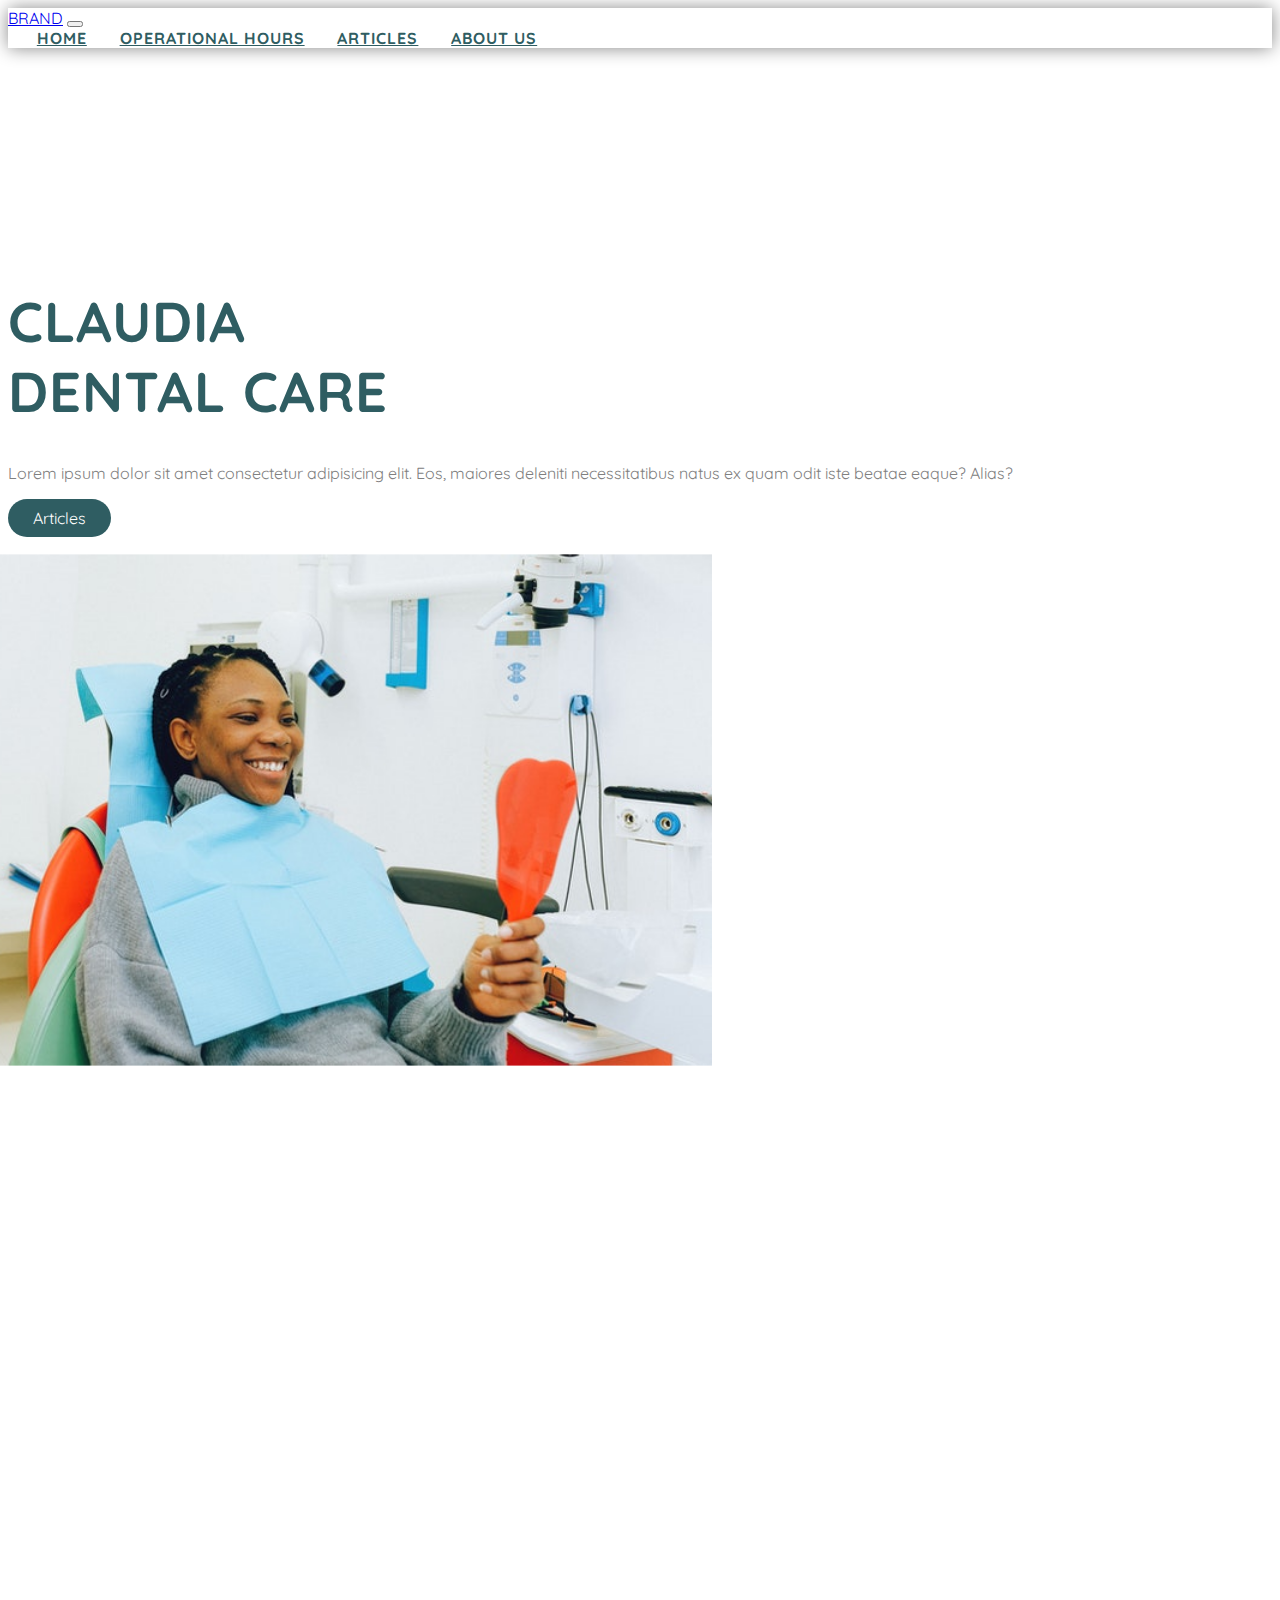
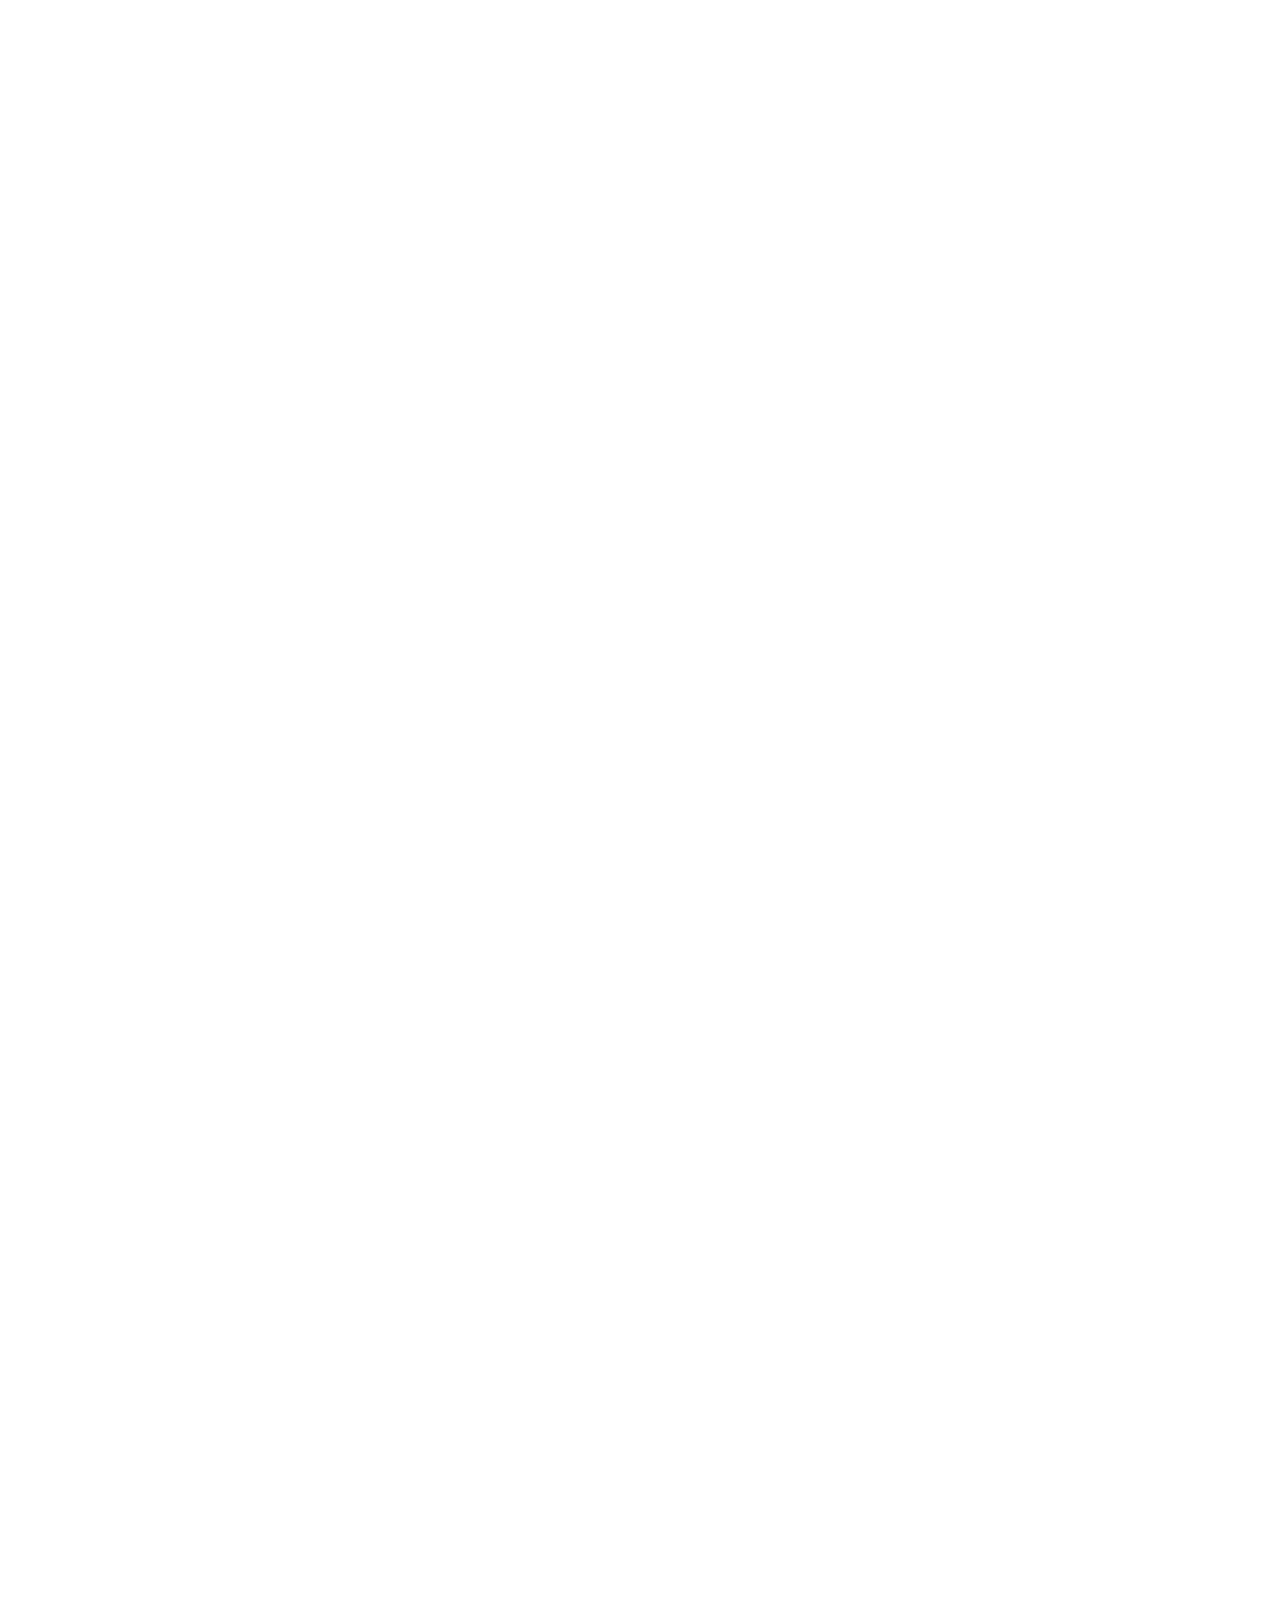
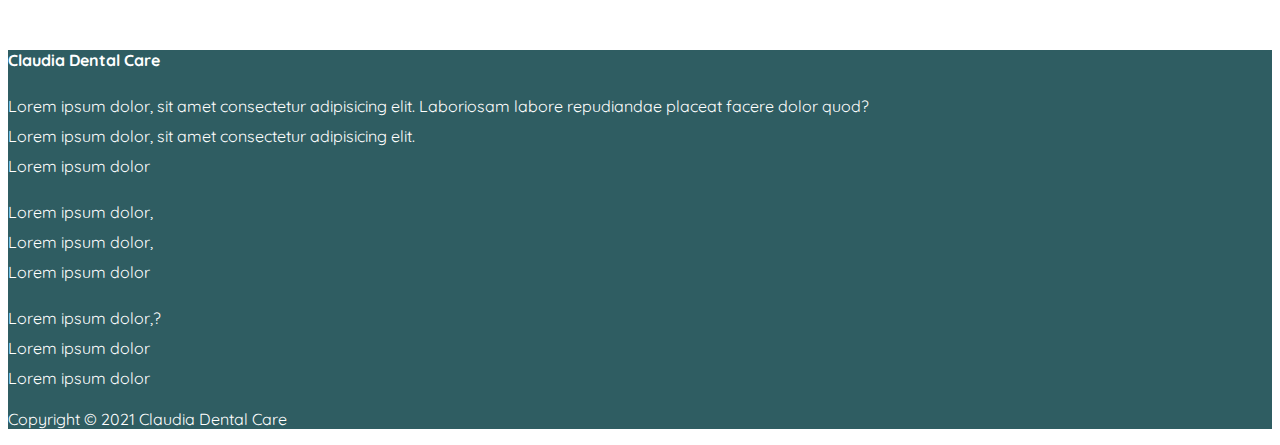
<file: index.html>
<!DOCTYPE html>
<html lang="en">
  <head>
    <!-- Required meta tags -->
    <meta charset="utf-8" />
    <meta name="viewport" content="width=device-width, initial-scale=1" />

    <!-- Bootstrap CSS -->
    <link
      href="https://cdn.jsdelivr.net/npm/bootstrap@5.1.1/dist/css/bootstrap.min.css"
      rel="stylesheet"
      integrity="sha384-F3w7mX95PdgyTmZZMECAngseQB83DfGTowi0iMjiWaeVhAn4FJkqJByhZMI3AhiU"
      crossorigin="anonymous"
    />

    <!-- bootstrap icon -->
    <link rel="stylesheet" href="https://cdn.jsdelivr.net/npm/bootstrap-icons@1.7.1/font/bootstrap-icons.css">

    <!-- my CSS -->
    <link rel="stylesheet" href="css/main.css">

    <title>Claudia Dental Care</title>
  </head>
  <body>
    <!-- navbar -->
    <section id="navbar">
      <nav class="navbar navbar-expand-lg navbar-light fixed-top py-3 custom-navbar">
          <div class="container">
              <a class="navbar-brand" href="#">BRAND</a>
              <button class="navbar-toggler" type="button" data-bs-toggle="collapse" data-bs-target="#navbarNavAltMarkup" aria-controls="navbarNavAltMarkup" aria-expanded="false" aria-label="Toggle navigation">
                  <span class="navbar-toggler-icon"></span>
              </button>
              <div class="collapse navbar-collapse" id="navbarNavAltMarkup">
                  <div class="navbar-nav ms-auto">
                      <a class="nav-link" aria-current="page" href="index.html">Home</a>
                      <a class="nav-link" href="operationalHours.html">Operational Hours</a>
                      <a class="nav-link" href="article.html">Articles</a>
                      <a class="nav-link" href="aboutus.html">About Us</a>
                  </div>
              </div>
          </div>
      </nav>
    </section>

    <!-- jumbotron -->
    <section id="hero" class="hero">
      <div class="container">
        <div class="row justify-content-between">
          <div class="col-md-5 hero-heading">
            <h1>CLAUDIA <br> DENTAL CARE</h1>
            <p>Lorem ipsum dolor sit amet consectetur adipisicing elit. Eos, maiores deleniti necessitatibus natus ex quam odit iste beatae eaque? Alias?</p>
            <a href="article.html" class="article-button">Articles</a>
          </div>
          <div class="col-md-6 image">
            <img class="img-fluid" src="img/bgnoremove.jpg" alt="">
          </div>
        </div>
      </div>
    </section>

    <!-- info panel -->
    <section id="trust" class="trust reveal">
      <div class="container">
        <div class="row">
          <h1 class="py-5 text-center">Why You Should Trust Us</h1>
        </div>
        <div class="row justify-content-around">
          <div class="col-md-3">
            <div class="card">
              <img src="img/comfy.jpg" class="card-img-top" alt="...">
              <div class="card-body">
                <h3>Comfortable Place</h3>
                <p class="card-text">Some quick example text to build on the card title and make up the bulk of the card's content.</p>
              </div>
            </div>
          </div>
          <div class="col-md-3">
            <div class="card">
              <img src="img/happy.jpg" class="card-img-top" alt="...">
              <div class="card-body">
                <h3>Happy Faces</h3>
                <p class="card-text">Some quick example text to build on the card title and make up the bulk of the card's content.</p>
              </div>
            </div>
          </div>
          <div class="col-md-3">
            <div class="card">
              <img src="img/consult.jpg" class="card-img-top" alt="...">
              <div class="card-body">
                <h3>Consultation</h3>
                <p class="card-text">Some quick example text to build on the card title and make up the bulk of the card's content.</p>
              </div>
            </div>
          </div>
        </div>
      </div>
    </section>

    <!-- Frequently Asked Questions -->
    <section id="faq" class="faq reveal">
      <div class="container">
        <h1 class="text-center py-4">Frequently Asked Questions <i class="bi bi-question-circle"></i><h1>
        <div class="accordion pt-2 accordion-flush" id="accordionFlushExample">
          <div class="accordion-item">
            <h2 class="accordion-header" id="flush-headingOne">
              <button class="accordion-button collapsed" type="button" data-bs-toggle="collapse" data-bs-target="#flush-collapseOne" aria-expanded="false" aria-controls="flush-collapseOne">
                Accordion Item #1
              </button>
            </h2>
            <div id="flush-collapseOne" class="accordion-collapse collapse" aria-labelledby="flush-headingOne" data-bs-parent="#accordionFlushExample">
              <div class="accordion-body">Placeholder content for this accordion, which is intended to demonstrate the <code>.accordion-flush</code> class. This is the first item's accordion body.</div>
            </div>
          </div>
          <div class="accordion-item">
            <h2 class="accordion-header" id="flush-headingTwo">
              <button class="accordion-button collapsed" type="button" data-bs-toggle="collapse" data-bs-target="#flush-collapseTwo" aria-expanded="false" aria-controls="flush-collapseTwo">
                Accordion Item #2
              </button>
            </h2>
            <div id="flush-collapseTwo" class="accordion-collapse collapse" aria-labelledby="flush-headingTwo" data-bs-parent="#accordionFlushExample">
              <div class="accordion-body">Placeholder content for this accordion, which is intended to demonstrate the <code>.accordion-flush</code> class. This is the second item's accordion body. Let's imagine this being filled with some actual content.</div>
            </div>
          </div>
          <div class="accordion-item">
            <h2 class="accordion-header" id="flush-headingThree">
              <button class="accordion-button collapsed" type="button" data-bs-toggle="collapse" data-bs-target="#flush-collapseThree" aria-expanded="false" aria-controls="flush-collapseThree">
                Accordion Item #3
              </button>
            </h2>
            <div id="flush-collapseThree" class="accordion-collapse collapse" aria-labelledby="flush-headingThree" data-bs-parent="#accordionFlushExample">
              <div class="accordion-body">Placeholder content for this accordion, which is intended to demonstrate the <code>.accordion-flush</code> class. This is the third item's accordion body. Nothing more exciting happening here in terms of content, but just filling up the space to make it look, at least at first glance, a bit more representative of how this would look in a real-world application.</div>
            </div>
          </div>
        </div>
      </div>
    </section>

    <!-- footer -->
    <footer class="footer py-3">
      <div class="container">
        <h4 class="py-4">Claudia Dental Care</h4>
        <div class="row justify-content-between">
          <div class="col-md-5">
            <ul>
              <li>
                <a href="">Lorem ipsum dolor, sit amet consectetur adipisicing elit. Laboriosam labore repudiandae placeat facere dolor quod?</a>
              </li>
              <li>
                <a href="">Lorem ipsum dolor, sit amet consectetur adipisicing elit.</a>
              </li>
              <li>
                <a href="">Lorem ipsum dolor</a>
              </li>
            </ul>
          </div>
          <div class="col-md-3">
            <ul>
              <li>
                <a href="">Lorem ipsum dolor, </a>
              </li>
              <li>
                <a href="">Lorem ipsum dolor,</a>
              </li>
              <li>
                <a href="">Lorem ipsum dolor</a>
              </li>
            </ul>
          </div>
          <div class="col-md-3">
            <ul>
              <li>
                <a href="">Lorem ipsum dolor,?</a>
              </li>
              <li>
                <a href="">Lorem ipsum dolor</a>
              </li>
              <li>
                <a href="">Lorem ipsum dolor</a>
              </li>
            </ul>
          </div>
        </div>
        <p class="text-center">Copyright &copy; 2021 Claudia Dental Care</p>
      </div>
    </footer>




    <!-- Optional JavaScript; choose one of the two! -->

    <!-- Option 1: Bootstrap Bundle with Popper -->
    <script
      src="https://cdn.jsdelivr.net/npm/bootstrap@5.1.1/dist/js/bootstrap.bundle.min.js"
      integrity="sha384-/bQdsTh/da6pkI1MST/rWKFNjaCP5gBSY4sEBT38Q/9RBh9AH40zEOg7Hlq2THRZ"
      crossorigin="anonymous"
    ></script>

    <script src="js/main.js"></script>
    <!-- Option 2: Separate Popper and Bootstrap JS -->
    <!--
    <script src="https://cdn.jsdelivr.net/npm/@popperjs/core@2.9.3/dist/umd/popper.min.js" integrity="sha384-W8fXfP3gkOKtndU4JGtKDvXbO53Wy8SZCQHczT5FMiiqmQfUpWbYdTil/SxwZgAN" crossorigin="anonymous"></script>
    <script src="https://cdn.jsdelivr.net/npm/bootstrap@5.1.1/dist/js/bootstrap.min.js" integrity="sha384-skAcpIdS7UcVUC05LJ9Dxay8AXcDYfBJqt1CJ85S/CFujBsIzCIv+l9liuYLaMQ/" crossorigin="anonymous"></script>
    -->
  </body>
</html>
</file>
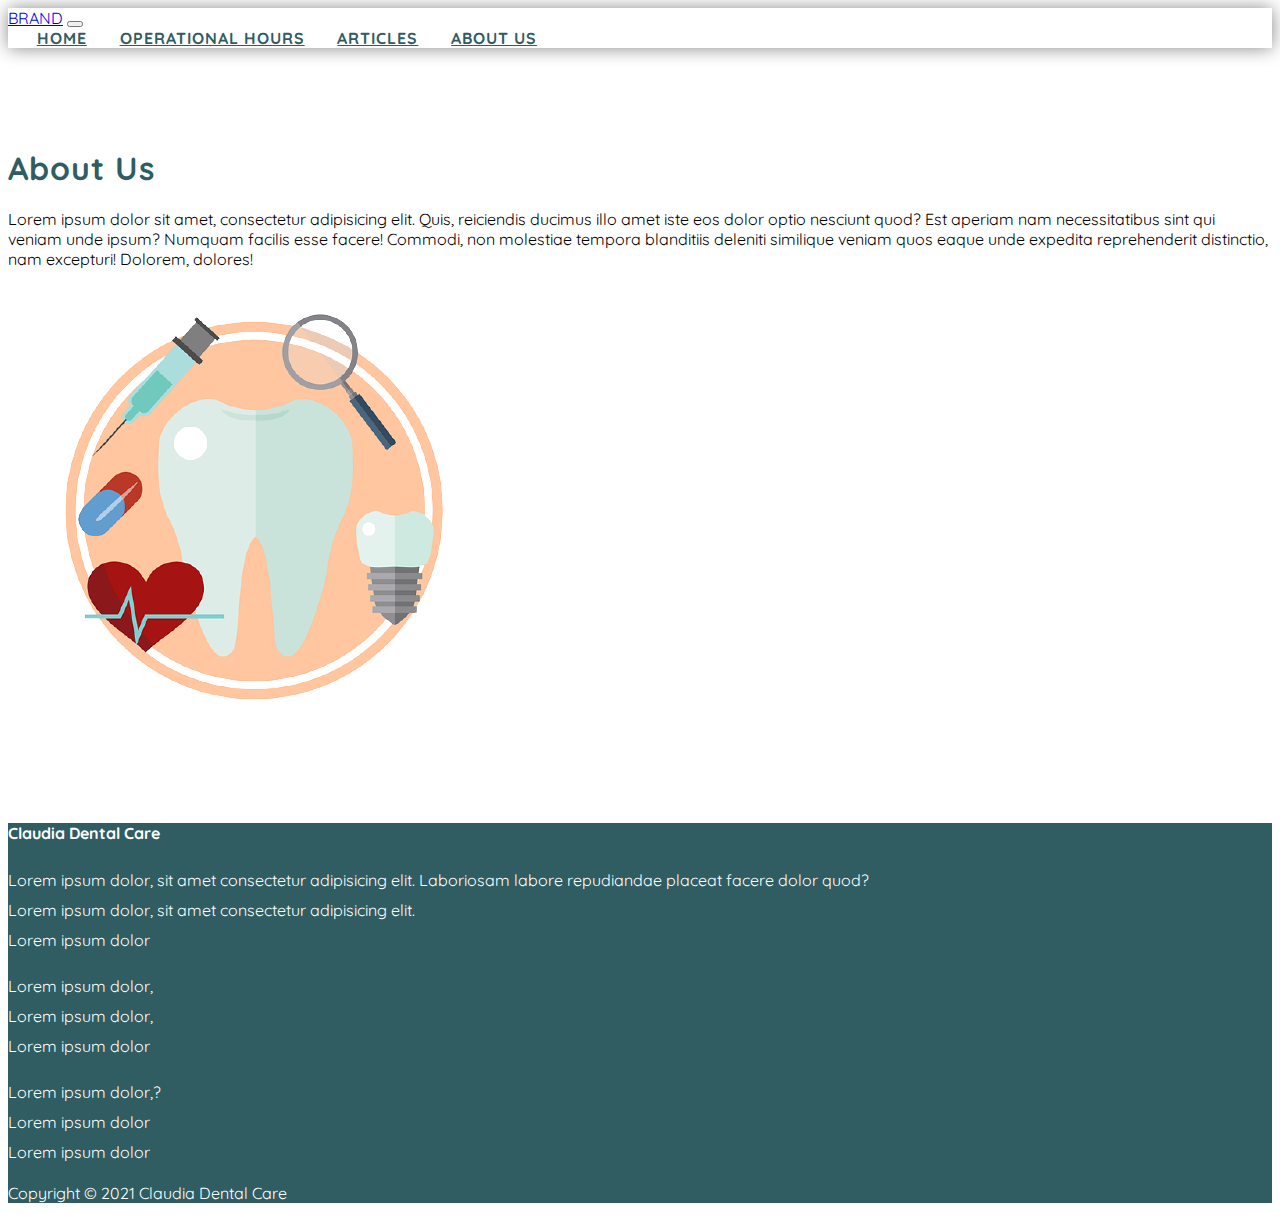
<file: aboutus.html>
<!DOCTYPE html>
<html lang="en">
<head>
    <meta charset="UTF-8">
    <meta http-equiv="X-UA-Compatible" content="IE=edge">
    <meta name="viewport" content="width=device-width, initial-scale=1.0">
    
    <!-- Bootstrap CSS -->
    <link
      href="https://cdn.jsdelivr.net/npm/bootstrap@5.1.1/dist/css/bootstrap.min.css"
      rel="stylesheet"
      integrity="sha384-F3w7mX95PdgyTmZZMECAngseQB83DfGTowi0iMjiWaeVhAn4FJkqJByhZMI3AhiU"
      crossorigin="anonymous"
    />

    <!-- bootstrap icon -->
    <link rel="stylesheet" href="https://cdn.jsdelivr.net/npm/bootstrap-icons@1.7.1/font/bootstrap-icons.css">

    <!-- my CSS -->
    <link rel="stylesheet" href="css/main.css">

    <title>Claudia Dental Care | About Us</title>

</head>
<body>
    <section id="navbar">
        <nav class="navbar navbar-expand-lg navbar-light fixed-top py-3 custom-navbar">
            <div class="container">
                <a class="navbar-brand" href="#">BRAND</a>
                <button class="navbar-toggler" type="button" data-bs-toggle="collapse" data-bs-target="#navbarNavAltMarkup" aria-controls="navbarNavAltMarkup" aria-expanded="false" aria-label="Toggle navigation">
                    <span class="navbar-toggler-icon"></span>
                </button>
                <div class="collapse navbar-collapse" id="navbarNavAltMarkup">
                    <div class="navbar-nav ms-auto">
                        <a class="nav-link" aria-current="page" href="index.html">Home</a>
                        <a class="nav-link" href="operationalHours.html">Operational Hours</a>
                        <a class="nav-link" href="article.html">Articles</a>
                        <a class="nav-link" href="aboutus.html">About Us</a>
                    </div>
                </div>
            </div>
        </nav>
    </section>

    <section id="aboutus" class="aboutus">
        <div class="container">
            <div class="d-flex flex-column flex-lg-row align-items-center">
                <div class="flex-grow-1 ms-3">
                    <h1 class="article-heading">About Us</h1>
                    Lorem ipsum dolor sit amet, consectetur adipisicing elit. Quis, reiciendis ducimus illo amet iste eos dolor optio nesciunt quod? Est aperiam nam necessitatibus sint qui veniam unde ipsum? Numquam facilis esse facere! Commodi, non molestiae tempora blanditiis deleniti similique veniam quos eaque unde expedita reprehenderit distinctio, nam excepturi! Dolorem, dolores!
                </div>
                <div class="flex-shrink-0 image-teeth">
                  <img src="img/5.png" class="img-fluid"alt="...">
                </div>
            </div>
        </div>
    </section>

    <!-- footer -->
    <footer class="footer py-3">
        <div class="container">
          <h4 class="py-4">Claudia Dental Care</h4>
          <div class="row justify-content-between">
            <div class="col-md-5">
              <ul>
                <li>
                  <a href="">Lorem ipsum dolor, sit amet consectetur adipisicing elit. Laboriosam labore repudiandae placeat facere dolor quod?</a>
                </li>
                <li>
                  <a href="">Lorem ipsum dolor, sit amet consectetur adipisicing elit.</a>
                </li>
                <li>
                  <a href="">Lorem ipsum dolor</a>
                </li>
              </ul>
            </div>
            <div class="col-md-3">
              <ul>
                <li>
                  <a href="">Lorem ipsum dolor, </a>
                </li>
                <li>
                  <a href="">Lorem ipsum dolor,</a>
                </li>
                <li>
                  <a href="">Lorem ipsum dolor</a>
                </li>
              </ul>
            </div>
            <div class="col-md-3">
              <ul>
                <li>
                  <a href="">Lorem ipsum dolor,?</a>
                </li>
                <li>
                  <a href="">Lorem ipsum dolor</a>
                </li>
                <li>
                  <a href="">Lorem ipsum dolor</a>
                </li>
              </ul>
            </div>
          </div>
          <p class="text-center">Copyright &copy; 2021 Claudia Dental Care</p>
        </div>
    </footer>

    <script
      src="https://cdn.jsdelivr.net/npm/bootstrap@5.1.1/dist/js/bootstrap.bundle.min.js"
      integrity="sha384-/bQdsTh/da6pkI1MST/rWKFNjaCP5gBSY4sEBT38Q/9RBh9AH40zEOg7Hlq2THRZ"
      crossorigin="anonymous"
    ></script>

    <script src="js/main.js"></script>
</body>
</html>
</file>
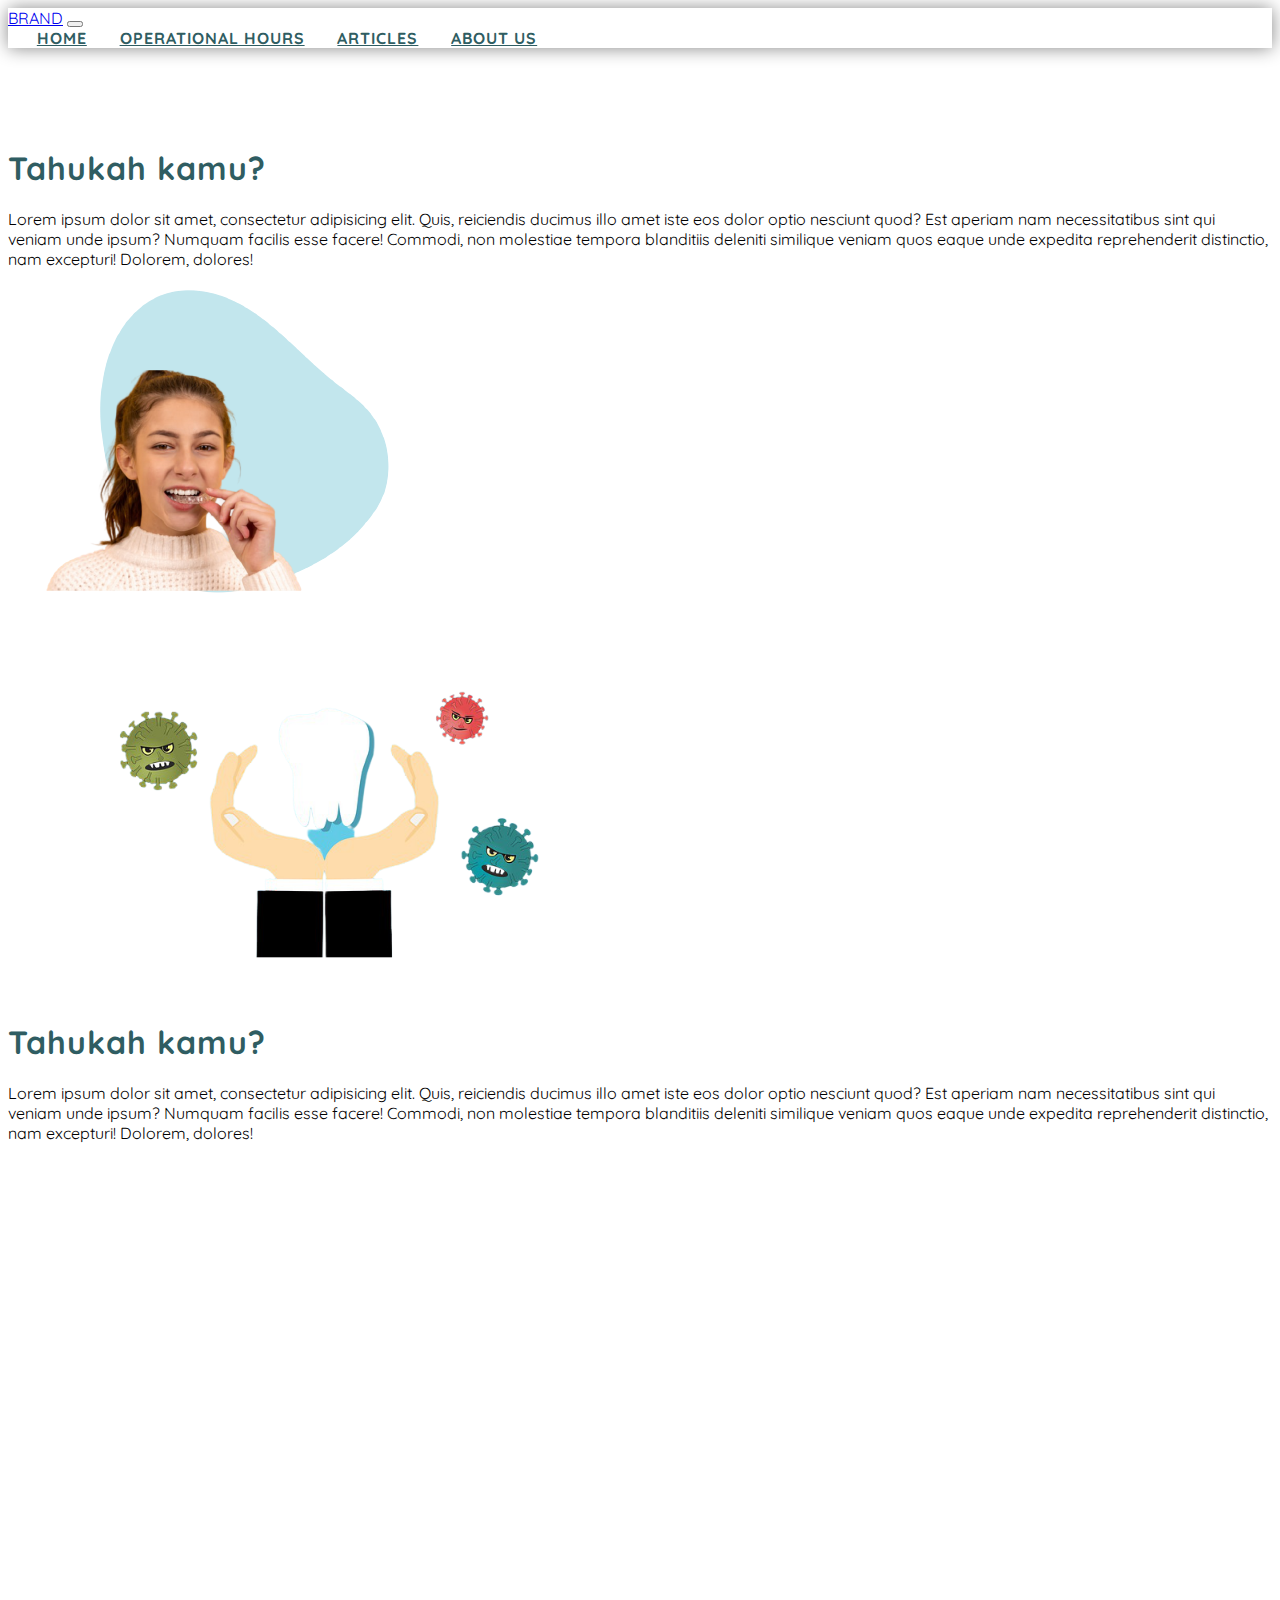
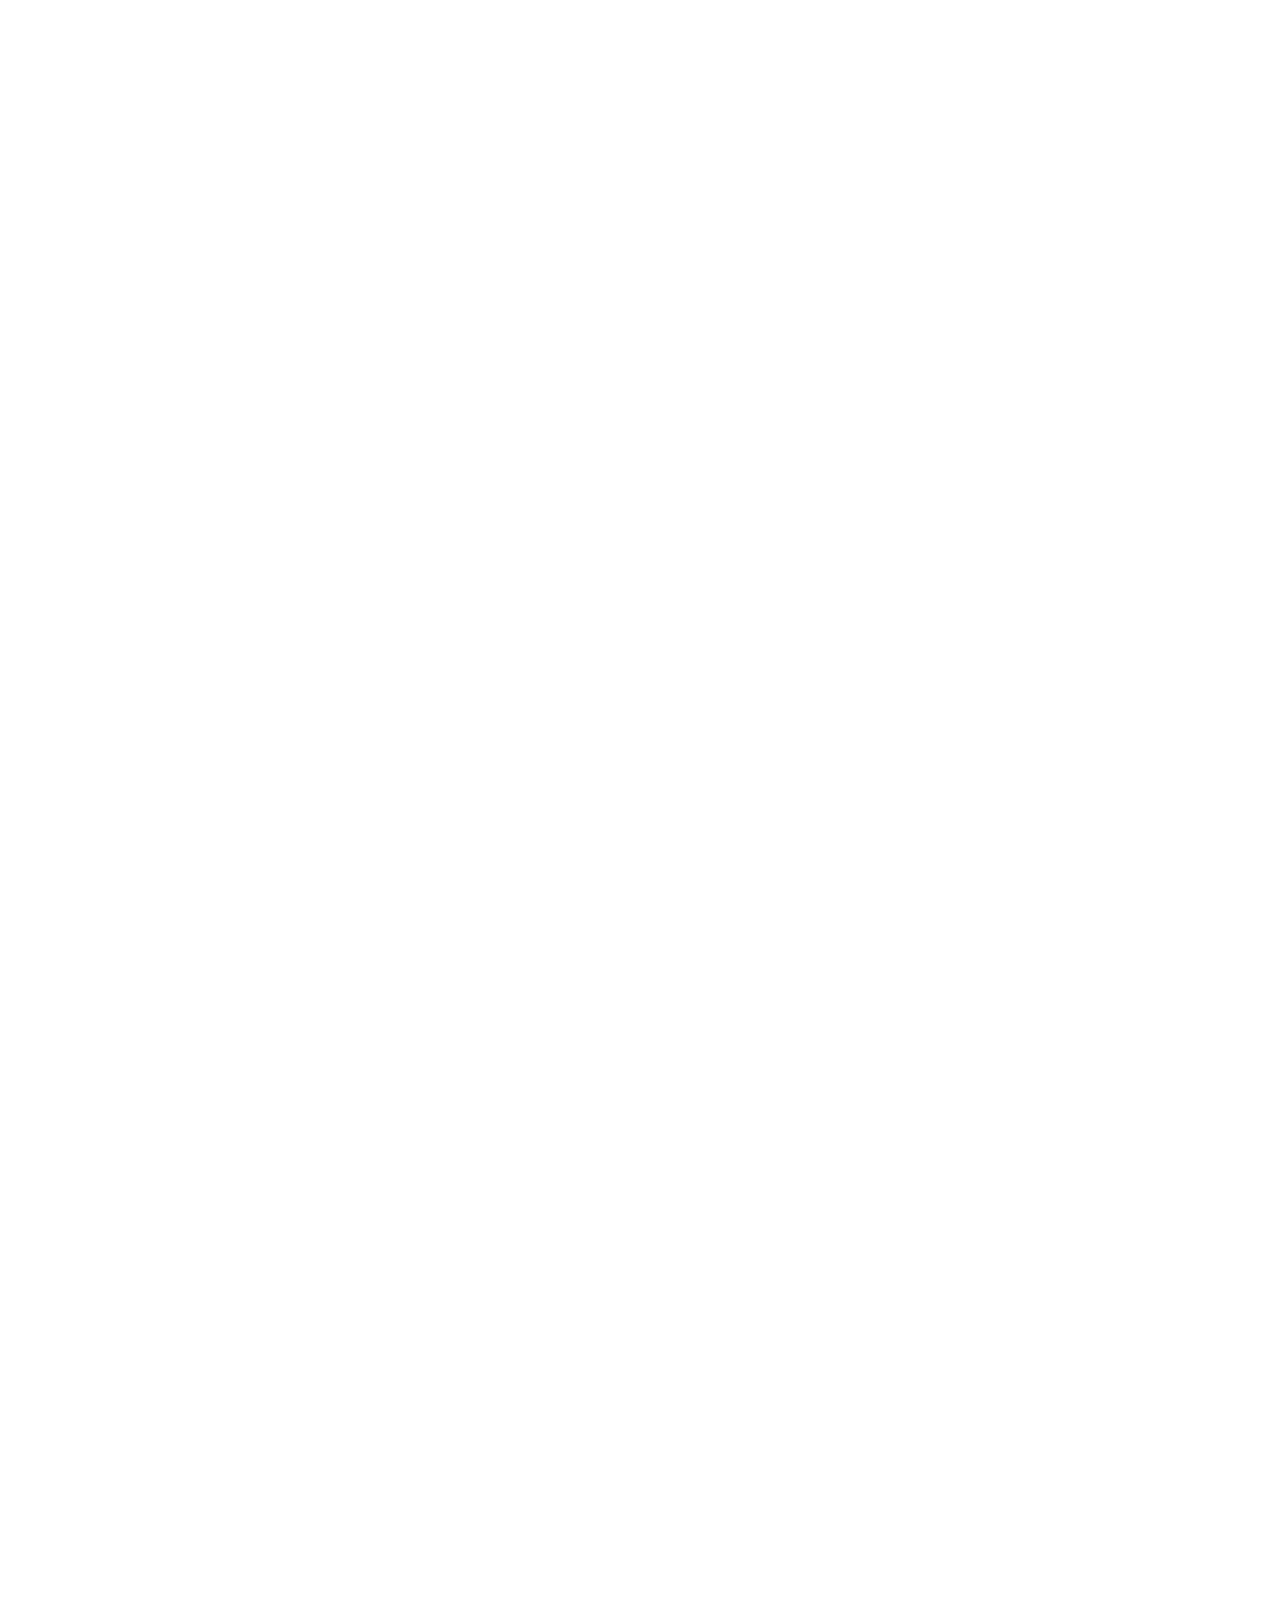
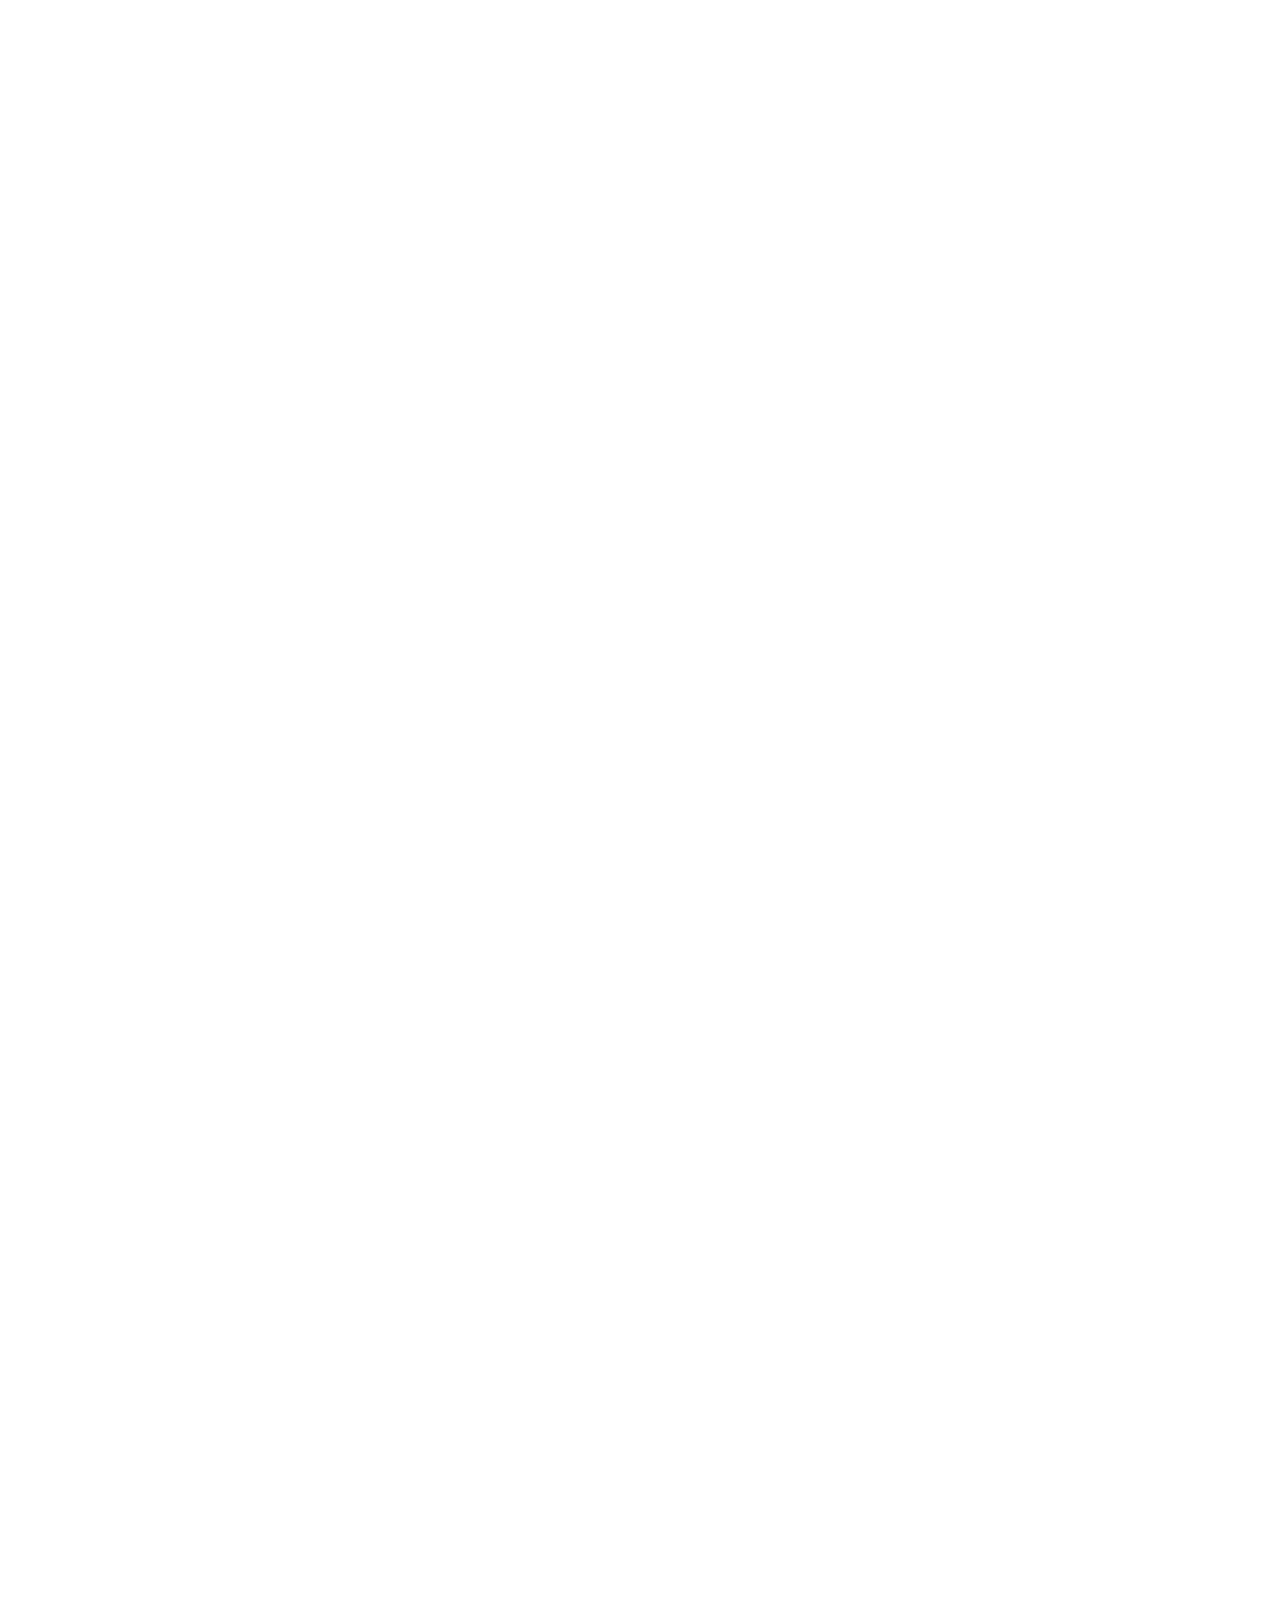
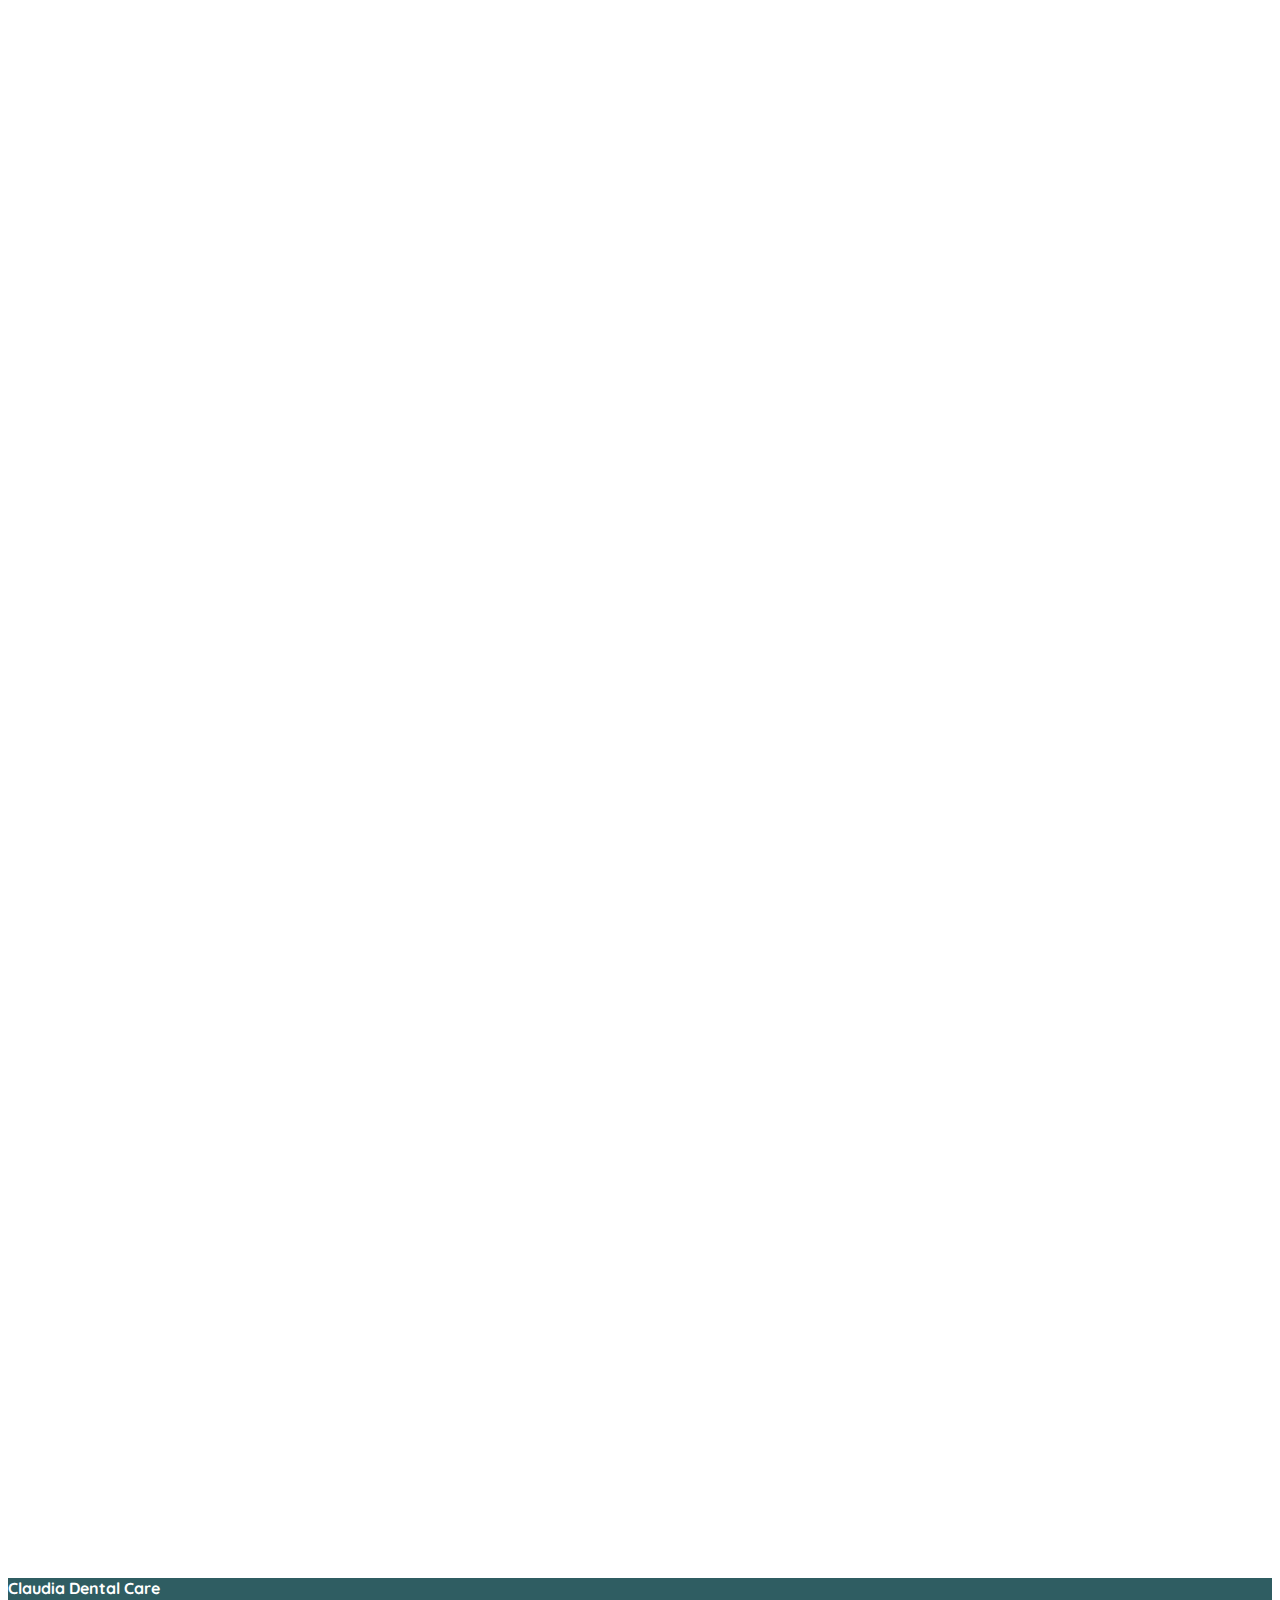
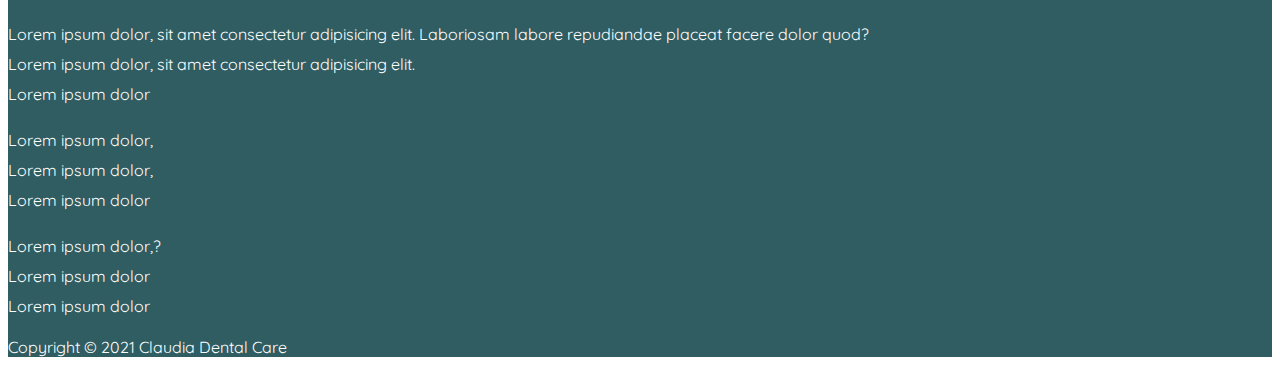
<file: article.html>
<!DOCTYPE html>
<html lang="en">
<head>
    <meta charset="UTF-8">
    <meta http-equiv="X-UA-Compatible" content="IE=edge">
    <meta name="viewport" content="width=device-width, initial-scale=1.0">
    <title>Claudia Dental Care | Articles</title>

    <!-- Bootstrap CSS -->
    <link
      href="https://cdn.jsdelivr.net/npm/bootstrap@5.1.1/dist/css/bootstrap.min.css"
      rel="stylesheet"
      integrity="sha384-F3w7mX95PdgyTmZZMECAngseQB83DfGTowi0iMjiWaeVhAn4FJkqJByhZMI3AhiU"
      crossorigin="anonymous"
    />

    <!-- bootstrap icon -->
    <link rel="stylesheet" href="https://cdn.jsdelivr.net/npm/bootstrap-icons@1.7.1/font/bootstrap-icons.css">

    <!-- my CSS -->
    <link rel="stylesheet" href="css/main.css">

</head>
<body>
    <section id="home">
        <nav class="navbar navbar-expand-lg navbar-light fixed-top py-3 custom-navbar">
            <div class="container">
                <a class="navbar-brand" href="#">BRAND</a>
                <button class="navbar-toggler" type="button" data-bs-toggle="collapse" data-bs-target="#navbarNavAltMarkup" aria-controls="navbarNavAltMarkup" aria-expanded="false" aria-label="Toggle navigation">
                    <span class="navbar-toggler-icon"></span>
                </button>
                <div class="collapse navbar-collapse" id="navbarNavAltMarkup">
                    <div class="navbar-nav ms-auto">
                        <a class="nav-link" aria-current="page" href="index.html">Home</a>
                        <a class="nav-link" href="operationalHours.html">Operational Hours</a>
                        <a class="nav-link" href="article.html">Articles</a>
                        <a class="nav-link" href="aboutus.html">About Us</a>
                    </div>
                </div>
            </div>
        </nav>
    </section>

    <section id="article" class="article">
        <div class="container">
            <div class="d-flex flex-column flex-lg-row align-items-center">
                <div class="flex-grow-1 ms-3">
                    <h1 class="article-heading">Tahukah kamu?</h1>
                    Lorem ipsum dolor sit amet, consectetur adipisicing elit. Quis, reiciendis ducimus illo amet iste eos dolor optio nesciunt quod? Est aperiam nam necessitatibus sint qui veniam unde ipsum? Numquam facilis esse facere! Commodi, non molestiae tempora blanditiis deleniti similique veniam quos eaque unde expedita reprehenderit distinctio, nam excepturi! Dolorem, dolores!
                </div>
                <div class="flex-shrink-0 image-teeth">
                  <img src="img/illustration-teeth-crop.png" class="img-fluid"alt="...">
                </div>
            </div>
            <div class="d-flex flex-column-reverse flex-lg-row align-items-center">
                <div class="flex-shrink-0 image-scale">
                    <img src="img/3.png" class="img-fluid" alt="...">
                </div>
                <div class="flex-grow-1 ms-3">
                    <h1 class="article-heading">Tahukah kamu?</h1>
                    Lorem ipsum dolor sit amet, consectetur adipisicing elit. Quis, reiciendis ducimus illo amet iste eos dolor optio nesciunt quod? Est aperiam nam necessitatibus sint qui veniam unde ipsum? Numquam facilis esse facere! Commodi, non molestiae tempora blanditiis deleniti similique veniam quos eaque unde expedita reprehenderit distinctio, nam excepturi! Dolorem, dolores!
                </div>
            </div>

            <div class="row article-content reveal">
                <h1 class="article-heading pb-4">Recent Articles</h1>
                <div class="col-lg-3 col-md-6">
                    <div class="card">
                        <img src="img/9.png" alt="" class="card-img-top">
                        <div class="card-body">
                            <h5 class="card-title">Title</h5>
                            <p class="card-text">Lorem, ipsum dolor sit amet consectetur adipisicing elit. Nisi vero voluptatem in suscipit ut minus dolorum molestias vitae at</p>
                            <a href="#" class="btn">Go somewhere</a>
                        </div>
                    </div>
                </div>
                <div class="col-lg-3 col-md-6">
                    <div class="card">
                        <img src="img/2.png" alt="" class="card-img-top">
                        <div class="card-body">
                            <h5 class="card-title">Title</h5>
                            <p>Lorem, ipsum dolor sit amet consectetur adipisicing elit. Nisi vero voluptatem in suscipit ut minus dolorum molestias vitae at</p>
                            <a href="#" class="btn">Go somewhere</a>
                        </div>
                    </div>
                </div>
                <div class="col-lg-3 col-md-6">
                    <div class="card">
                        <img src="img/6.png" alt="" class="card-img-top">
                        <div class="card-body">
                            <h5 class="card-title">Title</h5>
                            <p class="card-text">Lorem, ipsum dolor sit amet consectetur adipisicing elit. Nisi vero voluptatem in suscipit ut minus dolorum molestias vitae at</p>
                            <a href="#" class="btn">Go somewhere</a>
                        </div>
                    </div>
                </div>
                <div class="col-lg-3 col-md-6">
                    <div class="card">
                        <img src="img/7.png" alt="" class="card-img-top">
                        <div class="card-body">
                            <h5 class="card-title">Title</h5>
                            <p class="card-text">Lorem, ipsum dolor sit amet consectetur adipisicing elit. Nisi vero voluptatem in suscipit ut minus dolorum molestias vitae at</p>
                            <a href="#" class="btn">Go somewhere</a>
                        </div>
                    </div>
                </div>
            </div>
            <div class="row article-content reveal">
                <div class="col-lg-3 col-md-6">
                    <div class="card">
                        <img src="img/9.png" alt="" class="card-img-top">
                        <div class="card-body">
                            <h5 class="card-title">Title</h5>
                            <p class="card-text">Lorem, ipsum dolor sit amet consectetur adipisicing elit. Nisi vero voluptatem in suscipit ut minus dolorum molestias vitae at</p>
                            <a href="#" class="btn">Go somewhere</a>
                        </div>
                    </div>
                </div>
                <div class="col-lg-3 col-md-6">
                    <div class="card">
                        <img src="img/2.png" alt="" class="card-img-top">
                        <div class="card-body">
                            <h5 class="card-title">Title</h5>
                            <p>Lorem, ipsum dolor sit amet consectetur adipisicing elit. Nisi vero voluptatem in suscipit ut minus dolorum molestias vitae at</p>
                            <a href="#" class="btn">Go somewhere</a>
                        </div>
                    </div>
                </div>
                <div class="col-lg-3 col-md-6">
                    <div class="card">
                        <img src="img/6.png" alt="" class="card-img-top">
                        <div class="card-body">
                            <h5 class="card-title">Title</h5>
                            <p class="card-text">Lorem, ipsum dolor sit amet consectetur adipisicing elit. Nisi vero voluptatem in suscipit ut minus dolorum molestias vitae at</p>
                            <a href="#" class="btn">Go somewhere</a>
                        </div>
                    </div>
                </div>
                <div class="col-lg-3 col-md-6">
                    <div class="card">
                        <img src="img/7.png" alt="" class="card-img-top">
                        <div class="card-body">
                            <h5 class="card-title">Title</h5>
                            <p class="card-text">Lorem, ipsum dolor sit amet consectetur adipisicing elit. Nisi vero voluptatem in suscipit ut minus dolorum molestias vitae at</p>
                            <a href="#" class="btn">Go somewhere</a>
                        </div>
                    </div>
                </div>
            </div>
        </div>
    </section>

    <footer class="footer py-3">
        <div class="container">
          <h4 class="py-4">Claudia Dental Care</h4>
          <div class="row justify-content-between">
            <div class="col-md-5">
              <ul>
                <li>
                  <a href="">Lorem ipsum dolor, sit amet consectetur adipisicing elit. Laboriosam labore repudiandae placeat facere dolor quod?</a>
                </li>
                <li>
                  <a href="">Lorem ipsum dolor, sit amet consectetur adipisicing elit.</a>
                </li>
                <li>
                  <a href="">Lorem ipsum dolor</a>
                </li>
              </ul>
            </div>
            <div class="col-md-3">
              <ul>
                <li>
                  <a href="">Lorem ipsum dolor, </a>
                </li>
                <li>
                  <a href="">Lorem ipsum dolor,</a>
                </li>
                <li>
                  <a href="">Lorem ipsum dolor</a>
                </li>
              </ul>
            </div>
            <div class="col-md-3">
              <ul>
                <li>
                  <a href="">Lorem ipsum dolor,?</a>
                </li>
                <li>
                  <a href="">Lorem ipsum dolor</a>
                </li>
                <li>
                  <a href="">Lorem ipsum dolor</a>
                </li>
              </ul>
            </div>
          </div>
          <p class="text-center">Copyright &copy; 2021 Claudia Dental Care</p>
        </div>
    </footer>







    <script
      src="https://cdn.jsdelivr.net/npm/bootstrap@5.1.1/dist/js/bootstrap.bundle.min.js"
      integrity="sha384-/bQdsTh/da6pkI1MST/rWKFNjaCP5gBSY4sEBT38Q/9RBh9AH40zEOg7Hlq2THRZ"
      crossorigin="anonymous"
    ></script>

    <script src="js/main.js"></script>
</body>
</html>
</file>
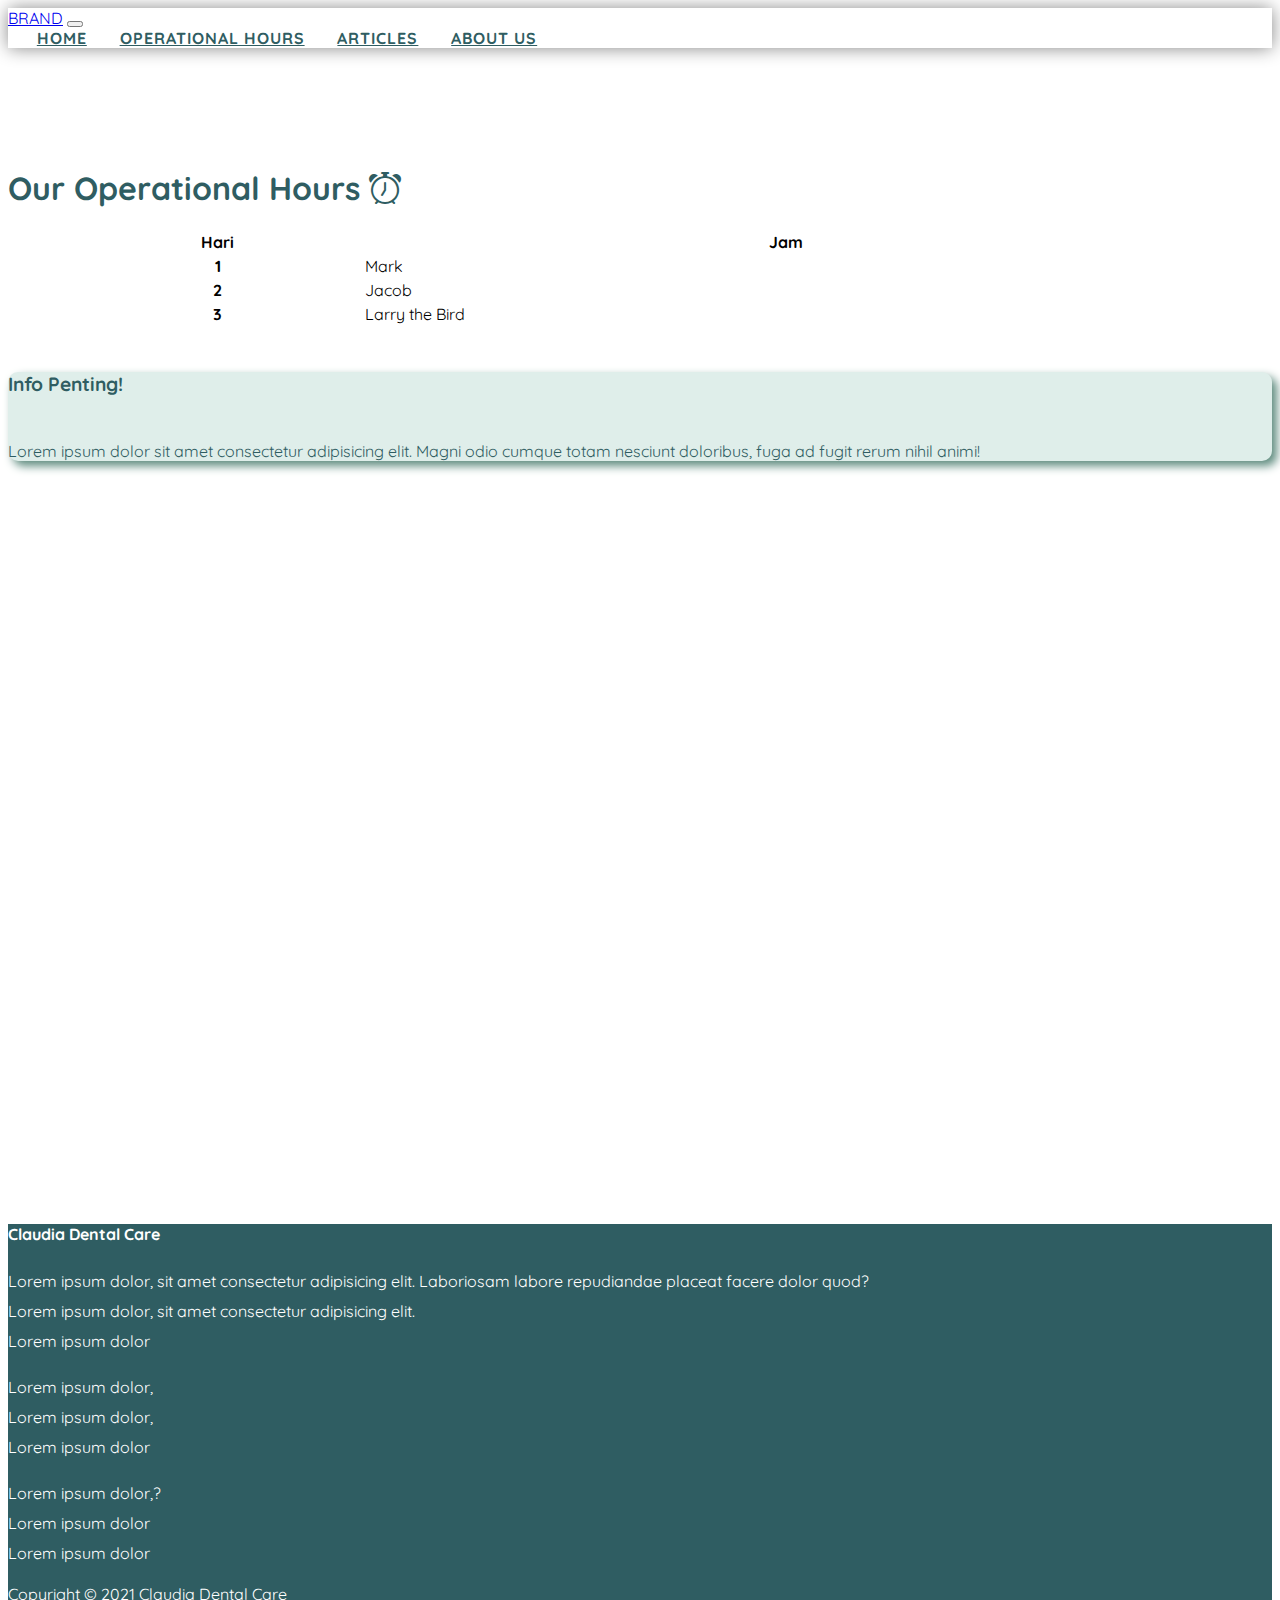
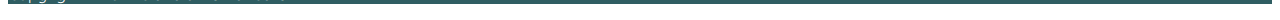
<file: operationalHours.html>
<!DOCTYPE html>
<html lang="en">
<head>
    <meta charset="UTF-8">
    <meta http-equiv="X-UA-Compatible" content="IE=edge">
    <meta name="viewport" content="width=device-width, initial-scale=1.0">
    <title>Claudia Dental Care | Operational Hours</title>

    <!-- Bootstrap CSS -->
    <link
      href="https://cdn.jsdelivr.net/npm/bootstrap@5.1.1/dist/css/bootstrap.min.css"
      rel="stylesheet"
      integrity="sha384-F3w7mX95PdgyTmZZMECAngseQB83DfGTowi0iMjiWaeVhAn4FJkqJByhZMI3AhiU"
      crossorigin="anonymous"
    />

    <!-- bootstrap icon -->
    <link rel="stylesheet" href="https://cdn.jsdelivr.net/npm/bootstrap-icons@1.7.1/font/bootstrap-icons.css">

    <!-- my CSS -->
    <link rel="stylesheet" href="css/main.css">

</head>
<body>
    <!-- navbar -->
    <section id="home">
        <nav class="navbar navbar-expand-lg navbar-light fixed-top py-3 custom-navbar">
            <div class="container">
                <a class="navbar-brand" href="#">BRAND</a>
                <button class="navbar-toggler" type="button" data-bs-toggle="collapse" data-bs-target="#navbarNavAltMarkup" aria-controls="navbarNavAltMarkup" aria-expanded="false" aria-label="Toggle navigation">
                    <span class="navbar-toggler-icon"></span>
                </button>
                <div class="collapse navbar-collapse" id="navbarNavAltMarkup">
                    <div class="navbar-nav ms-auto">
                        <a class="nav-link" aria-current="page" href="index.html">Home</a>
                        <a class="nav-link" href="operationalHours.html">Operational Hours</a>
                        <a class="nav-link" href="article.html">Articles</a>
                        <a class="nav-link" href="aboutus.html">About Us</a>
                    </div>
                </div>
            </div>
        </nav>
    </section>

    <!-- operational Hours -->
    <section id="hours" class="hours">
        <div class="container">
            <h1 class="text-center">Our Operational Hours <i class="bi bi-alarm"></i></h1>
            <div class="table-responsive-md text-center">
                <table class="table mt-5">
                    <thead>
                      <tr>
                        <th scope="col">Hari</th>
                        <th scope="col">Jam</th>
                      </tr>
                    </thead>
                    <tbody>
                      <tr>
                        <th scope="row">1</th>
                        <td>Mark</td>
                      </tr>
                      <tr>
                        <th scope="row">2</th>
                        <td>Jacob</td>
                      </tr>
                      <tr>
                        <th scope="row">3</th>
                        <td>Larry the Bird</td>
                      </tr>
                    </tbody>
                </table>
            </div>
            <div class="card card-info mt-5">
                <div class="card-body text-start">
                  <h6>Info Penting!</h6>
                  <p>Lorem ipsum dolor sit amet consectetur adipisicing elit. Magni odio cumque totam nesciunt doloribus, fuga ad fugit rerum nihil animi!</p>
                </div>
            </div>
            
            <!-- reservasi -->
            <div class="reservasi reveal">
              <h1 class="text-center">Reservasi</h1>
              <p class="text-center">Lorem ipsum dolor sit amet consectetur, adipisicing elit. Amet, cumque?</p>
              <div class="d-flex flex-column-reverse flex-lg-row align-items-center mt-3">
                <div class="flex-grow-1 ms-3 reservation-content my-3">
                    <h1 class="article-heading">Atur jadwal</h1>
                    <p>Lorem ipsum dolor sit amet, consectetur adipisicing elit. Quis, reiciendis ducimus illo amet iste eos dolor optio nesciunt quod? Est aperiam nam necessitatibus sint qui veniam unde ipsum?</p>
                    <div class="contact-reservation mt-2">
                      <a href=""><i class="bi bi-whatsapp"></i></a>
                      <a href=""><i class="bi bi-instagram"></i></a>
                    </div>
                </div>
                <div class="flex-shrink-0 image-appointment">
                  <img src="img/appointment2.jpg" class="img-fluid" alt="...">
                </div>
              </div>
            </div>
        </div>
    </section>

    <footer class="footer py-3">
      <div class="container">
        <h4 class="py-4">Claudia Dental Care</h4>
        <div class="row justify-content-between">
          <div class="col-md-5">
            <ul>
              <li>
                <a href="">Lorem ipsum dolor, sit amet consectetur adipisicing elit. Laboriosam labore repudiandae placeat facere dolor quod?</a>
              </li>
              <li>
                <a href="">Lorem ipsum dolor, sit amet consectetur adipisicing elit.</a>
              </li>
              <li>
                <a href="">Lorem ipsum dolor</a>
              </li>
            </ul>
          </div>
          <div class="col-md-3">
            <ul>
              <li>
                <a href="">Lorem ipsum dolor, </a>
              </li>
              <li>
                <a href="">Lorem ipsum dolor,</a>
              </li>
              <li>
                <a href="">Lorem ipsum dolor</a>
              </li>
            </ul>
          </div>
          <div class="col-md-3">
            <ul>
              <li>
                <a href="">Lorem ipsum dolor,?</a>
              </li>
              <li>
                <a href="">Lorem ipsum dolor</a>
              </li>
              <li>
                <a href="">Lorem ipsum dolor</a>
              </li>
            </ul>
          </div>
        </div>
        <p class="text-center">Copyright &copy; 2021 Claudia Dental Care</p>
      </div>
    </footer>






    <script
      src="https://cdn.jsdelivr.net/npm/bootstrap@5.1.1/dist/js/bootstrap.bundle.min.js"
      integrity="sha384-/bQdsTh/da6pkI1MST/rWKFNjaCP5gBSY4sEBT38Q/9RBh9AH40zEOg7Hlq2THRZ"
      crossorigin="anonymous"
    ></script>

    <script src="js/main.js"></script>
</body>
</html>
</file>
<file: css/main.css>
@import url("https://fonts.googleapis.com/css2?family=Quicksand:wght@400;500;700&display=swap");
body {
  font-family: "Quicksand", sans-serif;
  -webkit-animation: fade-in 3s;
          animation: fade-in 3s;
}

nav {
  background-color: white;
  -webkit-box-shadow: 0.2px 0.2px 18px #888888;
          box-shadow: 0.2px 0.2px 18px #888888;
}

nav #navbarNavAltMarkup .navbar-nav .nav-link {
  font-weight: 700;
  text-transform: uppercase;
  color: #2F5D62;
  margin-left: 1.8em;
  letter-spacing: 1px;
  color: #2F5D62;
}

nav #navbarNavAltMarkup .navbar-nav .nav-link:hover {
  color: #A7C4BC;
}

.hero {
  color: #2F5D62;
}

.hero .container {
  padding-top: 100px;
}

.hero .container .hero-heading {
  margin-bottom: 30px;
  text-align: center;
}

.hero .container .hero-heading h1 {
  font-size: 2.5em;
  font-weight: 700;
  letter-spacing: 1px;
}

@media (min-width: 992px) {
  .hero .container .hero-heading h1 {
    font-size: 3.5em;
  }
}

.hero .container .hero-heading p {
  color: grey;
}

.hero .container .hero-heading a {
  display: inline-block;
  color: white !important;
  background-color: #2F5D62;
  border-radius: 2em;
  padding: 0.5em 1.5em;
  text-decoration: none;
  border: 1px solid transparent;
  outline: none;
  cursor: pointer;
  cursor: pointer;
}

.hero .container .hero-heading a:hover {
  background-color: white;
  border: 1px solid #2F5D62;
  color: #2F5D62 !important;
}

@media (min-width: 992px) {
  .hero .container .hero-heading {
    text-align: left;
    padding-top: 100px;
  }
}

@media (min-width: 992px) {
  .hero .container .image {
    margin-top: 60px;
  }
  .hero .container .image img {
    -webkit-transform: scale(1.2);
            transform: scale(1.2);
  }
}

.trust {
  margin-top: 60px;
  min-height: 100vh;
  background-image: -webkit-gradient(linear, left top, left bottom, from(#EDEDED), to(#DFEEEA));
  background-image: linear-gradient(#EDEDED, #DFEEEA);
  padding-bottom: 80px;
}

.trust h1 {
  color: #2F5D62;
  text-shadow: 2px 2px #A7C4BC;
  font-weight: 700;
}

.trust .card {
  color: #2F5D62;
  margin: 12px 0px;
  border-radius: 12px;
  border: none;
  outline: none;
  -webkit-box-shadow: 0.2px 0.2px 10px #5E8B7E;
          box-shadow: 0.2px 0.2px 10px #5E8B7E;
}

.trust .card img {
  border-top-left-radius: 12px;
  border-top-right-radius: 12px;
}

.trust .card .card-body h3 {
  font-size: 25px;
  font-weight: 700;
  text-align: center;
  padding: 3px 0px;
}

.trust .card .card-body p {
  font-size: 16px;
}

@media (min-width: 992px) {
  .trust .card {
    height: 25rem;
    width: 18rem;
    margin: 0px;
  }
}

@media (min-width: 992px) {
  .trust {
    margin-top: 100px;
  }
}

.faq {
  margin-top: 40px;
  min-height: 80vh;
}

.faq h1 {
  color: #2F5D62;
  font-weight: 700;
}

.faq .accordion .accordion-item .accordion-body {
  font-size: 18px;
  font-weight: 400;
}

.footer {
  text-align: center;
  min-height: 30vh;
  background-color: #2F5D62;
  color: white;
}

.footer h4 {
  font-weight: 700;
}

.footer ul {
  padding-left: 0px;
  list-style: none;
}

.footer ul li {
  padding: 5px 0px;
}

.footer ul li a {
  color: white;
  text-decoration: none;
}

.footer ul li a:hover {
  text-decoration: underline;
}

@media (min-width: 992px) {
  .footer {
    text-align: left;
  }
}

.hours {
  margin-top: 120px;
  min-height: 100vh;
}

.hours h1 {
  color: #2F5D62;
  font-weight: 700;
}

.hours .table {
  width: 90%;
  margin: auto;
}

.hours .card {
  border-radius: 10px;
  outline: none;
}

.hours .card .card-body {
  color: #2F5D62;
}

.hours .card .card-body h6 {
  font-weight: 700;
  font-size: 1.2em;
}

.hours .card-info {
  background-color: #DFEEEA;
  border: none;
  -webkit-box-shadow: 5px 5px 10px #5E8B7E;
          box-shadow: 5px 5px 10px #5E8B7E;
}

.hours .reservasi {
  margin-top: 60px;
}

.hours .reservasi .image-appointment img {
  max-width: 100%;
}

@media (min-width: 992px) {
  .hours .reservasi .image-appointment img {
    -webkit-transform: scale(0.7);
            transform: scale(0.7);
  }
}

.hours .reservasi .reservation-content {
  text-align: center;
}

@media (min-width: 992px) {
  .hours .reservasi .reservation-content {
    text-align: left;
  }
}

.hours .reservasi .reservation-content .contact-reservation a i {
  font-size: 25px;
  color: #2F5D62;
  padding-right: 8px;
}

.hours .reservasi .reservation-content .contact-reservation a i:hover {
  color: #A7C4BC;
}

.hours .reservasi .reservation-content .contact-reservation h1 {
  font-weight: 700;
  color: #2F5D62;
  letter-spacing: 1px;
}

.article, .aboutus {
  margin-top: 100px;
  margin-bottom: 50px;
}

.article .image-scale img, .aboutus .image-scale img {
  -webkit-transform: scale(0.8);
          transform: scale(0.8);
}

.article .article-heading, .aboutus .article-heading {
  color: #2F5D62;
  font-weight: 700;
  letter-spacing: 1px;
}

.article .article-content, .aboutus .article-content {
  margin: 70px 0px;
}

.article .article-content .card, .aboutus .article-content .card {
  -webkit-box-shadow: 5px 10px 18px #888888;
          box-shadow: 5px 10px 18px #888888;
  border-radius: 8px;
  height: 100%;
  cursor: pointer;
  width: 90%;
  margin: 12px auto;
}

.article .article-content .card img, .aboutus .article-content .card img {
  -webkit-transform: scale(0.8);
          transform: scale(0.8);
  -webkit-transition: 0.5s;
  transition: 0.5s;
}

.article .article-content .card:hover img, .aboutus .article-content .card:hover img {
  -webkit-transform: scale(1);
          transform: scale(1);
}

.article .article-content .card .card-body .btn, .aboutus .article-content .card .card-body .btn {
  background-color: #2F5D62;
  color: white;
  border: 1px solid transparent;
  outline: none;
}

.article .article-content .card .card-body .btn:hover, .aboutus .article-content .card .card-body .btn:hover {
  background-color: white;
  color: #2F5D62;
  border: 1px solid #2F5D62;
}

@media (min-width: 992px) {
  .article .article-content .card, .aboutus .article-content .card {
    width: 100%;
    margin: 0px;
  }
}

@-webkit-keyframes fade-in {
  from {
    opacity: 0;
  }
  to {
    opacity: 1;
  }
}

@keyframes fade-in {
  from {
    opacity: 0;
  }
  to {
    opacity: 1;
  }
}

.reveal {
  position: relative;
  -webkit-transform: translateY(50px);
          transform: translateY(50px);
  opacity: 0;
  -webkit-transition: all 2s ease-in-out;
  transition: all 2s ease-in-out;
}

.reveal.active {
  -webkit-transform: translateY(0px);
          transform: translateY(0px);
  opacity: 1;
}
/*# sourceMappingURL=main.css.map */
</file>
